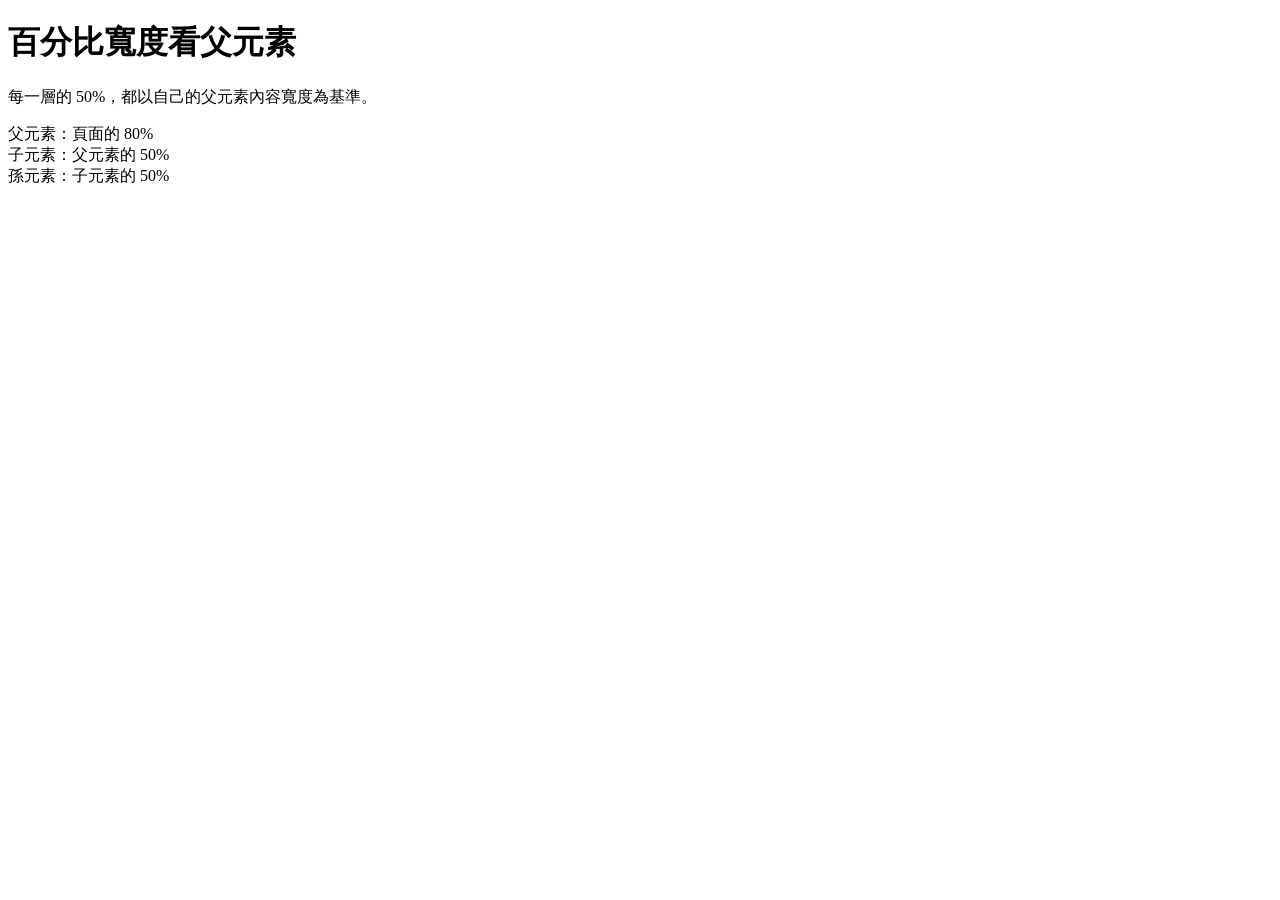
<file: 1008.html>
<!DOCTYPE html>
<html lang="zh-Hant">
<head>
  <meta charset="UTF-8">
  <meta name="viewport" content="width=device-width, initial-scale=1.0">
  <title>百分比寬度示範</title>
  

  
</head>
<body>
  <h1>百分比寬度看父元素</h1>
  <p>每一層的 50%，都以自己的父元素內容寬度為基準。</p>

  <div class="parent">
    父元素：頁面的 80%
    <div class="child">
      子元素：父元素的 50%
      <div class="grandchild">
        孫元素：子元素的 50%
      </div>
    </div>
  </div>
</body>
</html>
</file>
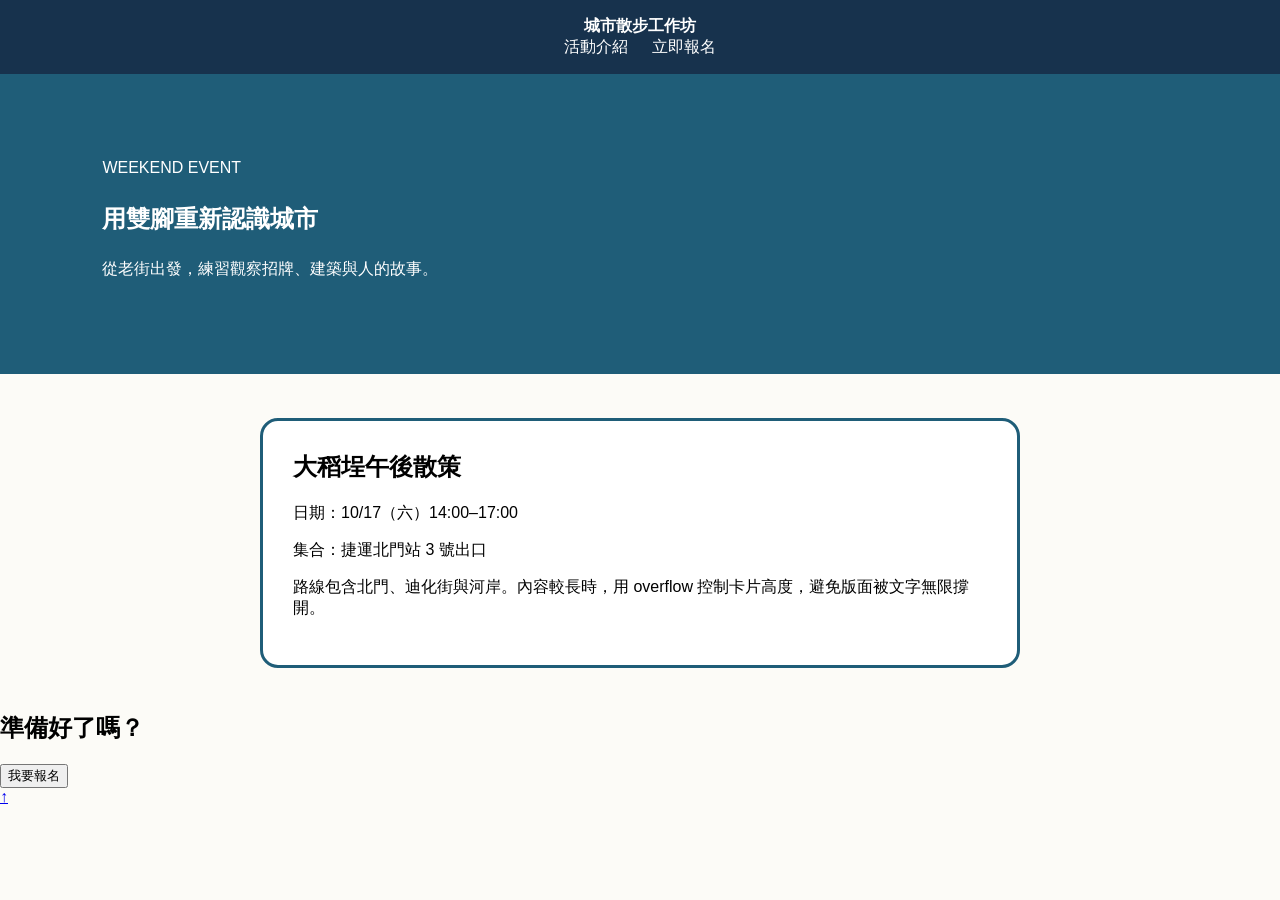
<file: index1015.html>
<!doctype html>
<html lang="zh-Hant">
<head>
  <meta charset="utf-8">
  <meta name="viewport" content="width=device-width, initial-scale=1">
  <title>城市散步工作坊</title>
  <link rel="stylesheet" href="style.css">
</head>
<body>
  <header class="site-header" id="top">
    <strong>城市散步工作坊</strong>
    <nav><a href="#intro">活動介紹</a><a href="#signup">立即報名</a></nav>
  </header>
  <main class="page">
    <section class="hero" id="intro">
      <p class="eyebrow">WEEKEND EVENT</p>
      <h1>用雙腳重新認識城市</h1>
      <p>從老街出發，練習觀察招牌、建築與人的故事。</p>
    </section>
    <section class="event-card">
      <span class="badge">剩 8 位</span>
      <h2>大稻埕午後散策</h2>
      <p>日期：10/17（六）14:00–17:00</p>
      
      <p>集合：捷運北門站 3 號出口</p>
      <p class="description">路線包含北門、迪化街與河岸。內容較長時，用 overflow 控制卡片高度，避免版面被文字無限撐開。</p>
    </section>
    <section class="signup" id="signup"><h2>準備好了嗎？</h2><button>我要報名</button></section>
  </main>
  <a class="back-top" href="#top" aria-label="回到頁首">↑</a>
</body>
</html>
</file>
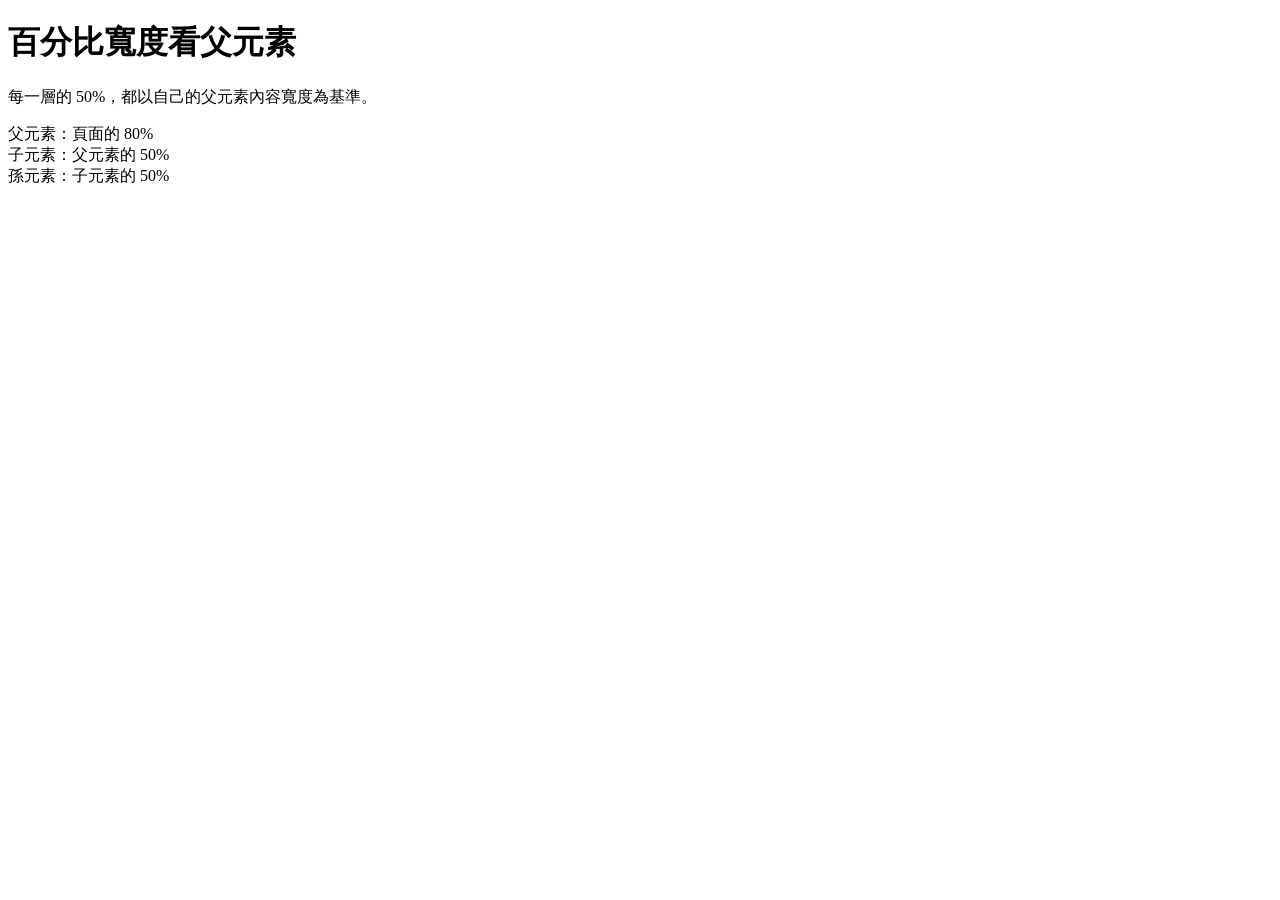
<file: index_1008.html>
<!DOCTYPE html>
<html lang="zh-Hant">
<head>
  <meta charset="UTF-8">
  <meta name="viewport" content="width=device-width, initial-scale=1.0">
  <title>百分比寬度示範</title>
  

  
</head>
<body>
  <h1>百分比寬度看父元素</h1>
  <p>每一層的 50%，都以自己的父元素內容寬度為基準。</p>

  <div class="parent">
    父元素：頁面的 80%
    <div class="child">
      子元素：父元素的 50%
      <div class="grandchild">
        孫元素：子元素的 50%
      </div>
    </div>
  </div>
</body>
</html>
</file>
<file: style.css>
/* 全域設定：使用 border-box 讓尺寸更直覺 */
* {
  box-sizing: border-box;
}

body {
  margin: 0;
  font-family: Arial, sans-serif;
  background-color: #fcfbf7;
}

/* STEP 1：Header 樣式 */
.site-header {
  position: sticky;
  top: 0;
  z-index: 10;
  padding: 16px 8%;
  text-align: center;
  background: #17324d;
  color: white;
}

.site-header h1 {
  margin: 0 0 8px;
}

.site-header a {
  margin: 0 12px;
  color: white;
  text-decoration: none;
}

/* STEP 2：Hero 樣式 */
.hero {
  min-height: 300px;
  padding: 64px 8%;
  background: #1f5d78;
  color: white;
}

.hero h2 {
  margin: 10px 0 16px;
  font-size: 46px;
}

.hero p {
  max-width: 620px;
  line-height: 1.8;
}

/* STEP 3：Event Card 盒模型樣式 */
.event-card {
  width: 84%;
  max-width: 760px;
  margin: 44px auto;
  padding: 30px;
  border: 3px solid #1f5d78;
  border-radius: 18px;
  background: white;
}

.event-card h2 {
  margin-top: 0;
}

/* STEP 4：Badge 定位樣式 */
.with-badge {
  position: relative; /* 建立定位基準 */
}

.badge {
  position: absolute;
  top: -16px;
  right: 24px;
  padding: 8px 14px;
  border-radius: 999px;
  background: #e76f51;
  color: white;
  font-weight: bold;
}

/* 挑戰題：Notice Card 樣式 */
.notice-card {
  position: relative; /* 作為提醒標籤的定位基準 */
  width: 84%;
  max-width: 760px;
  margin: 24px auto 44px auto; /* 上方留 24px，水平置中 */
  padding: 28px;
  border-radius: 14px;
  border-left: 8px solid #2A9D8F; /* 左側邊框規格 */
  background: #EAF7F4;
}

.notice-card h2 {
  margin-top: 0;
}

.notice-badge {
  position: absolute;
  top: -14px;
  right: 24px;
  padding: 6px 12px;
  border-radius: 999px;
  background: #2A9D8F;
  color: white;
  font-weight: bold;
  font-size: 14px;
}
</file>
